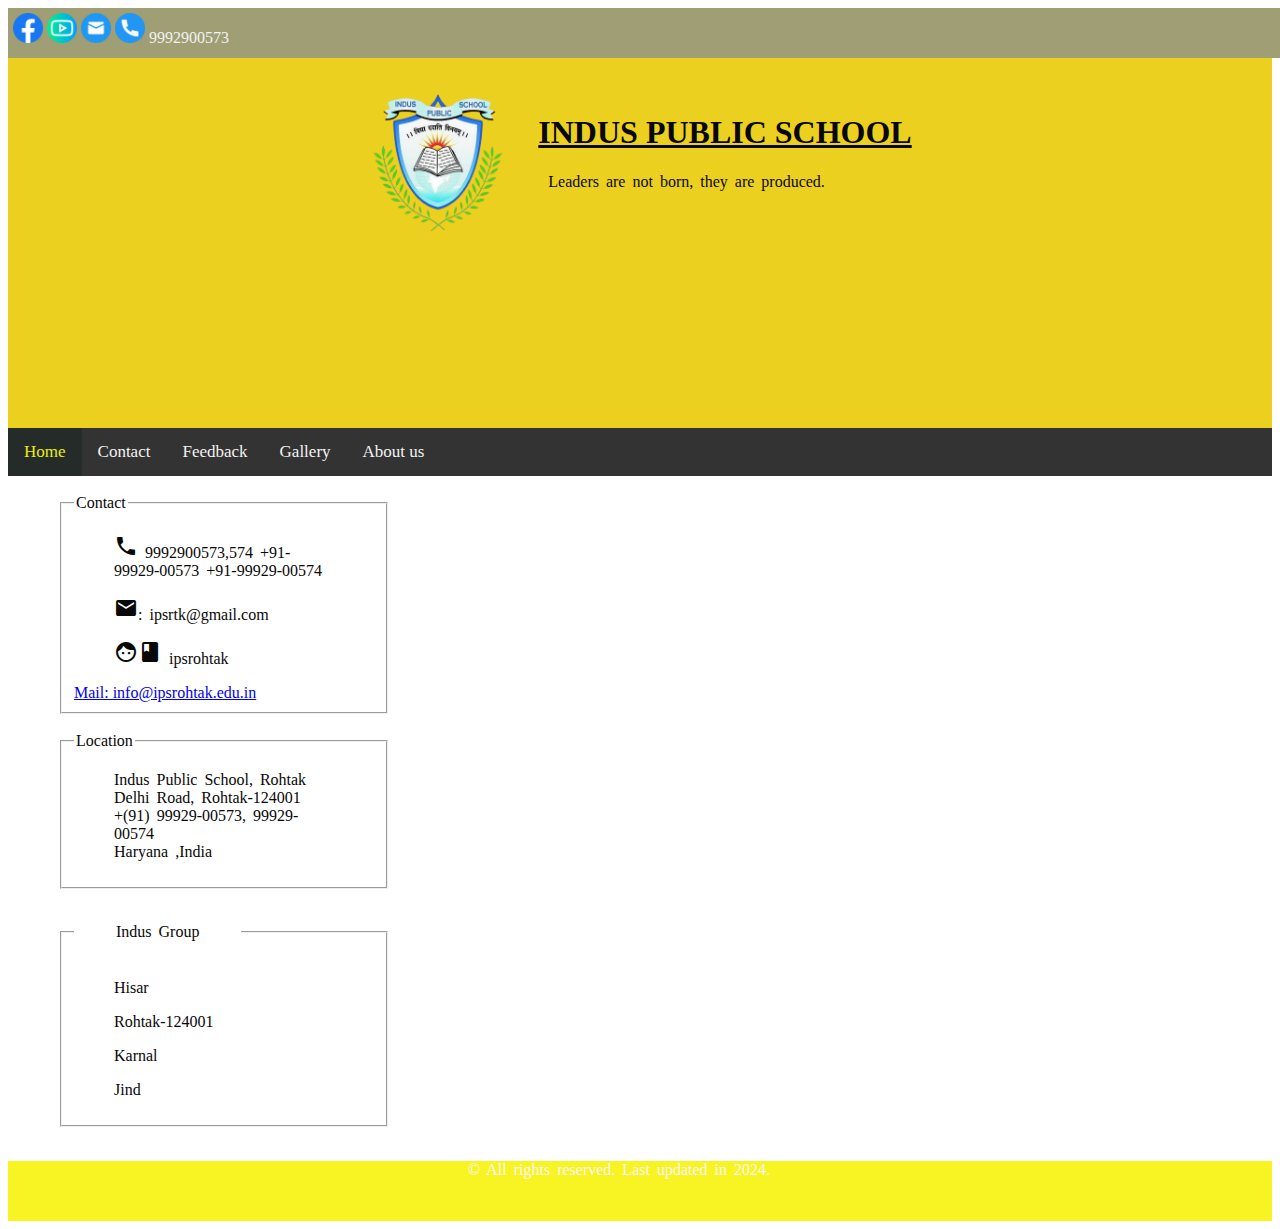
<file: IPS contact .html>
<!DOCTYPE html>
<html lang="en">
<head>
    <meta charset="UTF-8">
    <meta name="viewport" content="width=device-width, initial-scale=1.0">
    <link rel="stylesheet" href="https://www.w3schools.com/w3css/3/w3.css">
    <link rel="stylesheet" href="https://fonts.googleapis.com/icon?family=Material+Icons">
    <link rel="stylesheet" href="ips_css.css">
    <title>Document</title>
    <style>
      
  
    </style>


</head>
<body id = "go up">
  <div style="background-color:rgba(124, 122, 64, 0.729);width: 100%;height: 40px;padding: 5px;">
   
    <a href="http://www.facebook.com/"><img src="facebook.png" width="30" height="30"></a>
    <a href="http://www.youtube.com"><img src="youtube.png" width="30" height="30"></a>
    <a href="Mail : info@ipsrohtak.edu.in "><img src="mail.png" width="30" height="30"></a>
    <a style="color:#f2f2f2"> <img src="call.png" width="30" height="30"> 9992900573</a>
  </div>

  <!-- header -->
  <div class="headerBox"  style="background-image: url(https://img.freepik.com/free-vector/gradient-international-day-education-background_23-2151120687.jpg?size=626&ext=jpg&ga=GA1.1.2008272138.1727740800&semt=ais_hybrid);">
  
    <img class="headerImg" src="logo_ips_noBG.png"width="140"height="140">
    <div class="header">
    <h1><u>INDUS PUBLIC SCHOOL</u></h1>
    <p class="headerP">Leaders are not born, they are produced.</p>
  </div>
  </div>
       <!-- Navigation -->
        <!-- navigation -->
<div class="topnav" id="myTopnav">
  <a href="index.html" class="active">Home</a>
  <a href="IPS contact .html">Contact</a>
  <a href="IPS feedback.html">Feedback</a>
  <a href="IPS gallery.html">Gallery</a>
  <a href="IPS read more .html">About us</a>
  <a href="javascript:void(0);" class="icon" onclick="myFunction()">
    <i class="fa fa-bars"></i>
  </a>
</div>


<script>
function myFunction() {
  var x = document.getElementById("myTopnav");
  if (x.className === "topnav") {
    x.className += " responsive";
  } else {
    x.className = "topnav";
  }
}
</script>
  <!-- navigation -->
       
     <!-- contact -->
    <br>
  <div style="margin-left: 50px;"> 
    <fieldset style="width: 300px;" > 
       <p><i class="material-icons">phone</i>  9992900573,574
        +91-99929-00573
        +91-99929-00574 
       </p>
        <legend style= "color:rgb(7, 7, 7)"> Contact </legend>
        
        <p><i class="material-icons">mail</i>: ipsrtk@gmail.com</p>
        <p><i class="material-icons">facebook</i>
          ipsrohtak</p>
        <a href="mailto: info@ipsrohtak.edu.in ">Mail: info@ipsrohtak.edu.in</a>
    </fieldset>
        <br>

    <fieldset style="width: 300px;"> 

        <p> Indus Public School, Rohtak
            Delhi Road, Rohtak-124001<br>
            +(91) 99929-00573, 99929-00574
            <br> Haryana ,India </p>

      <legend style= "color:rgb(8, 8, 8)">Location </legend>
    </fieldset>
  <br>
    <fieldset style="width: 300px">
                <p>Hisar</p>
                <p>Rohtak-124001</p>
                <p>Karnal</p>
                <p>Jind</p>
      <legend style= "color:rgb(8, 7, 8)"><p>Indus Group </p></legend>
    </fieldset>
  </div> 
<br>
<!-- footer -->
    <div style="height: 60px;width: 100%;background-color: #f8f423;">
      <p style="text-align: center;color: #faf6f6;">  &#169; All rights reserved. Last updated in  2024.&nbsp;&nbsp;&nbsp;&nbsp;&nbsp;&nbsp;
        </p> 
      </div>    
        
</body>
</html>
</file>
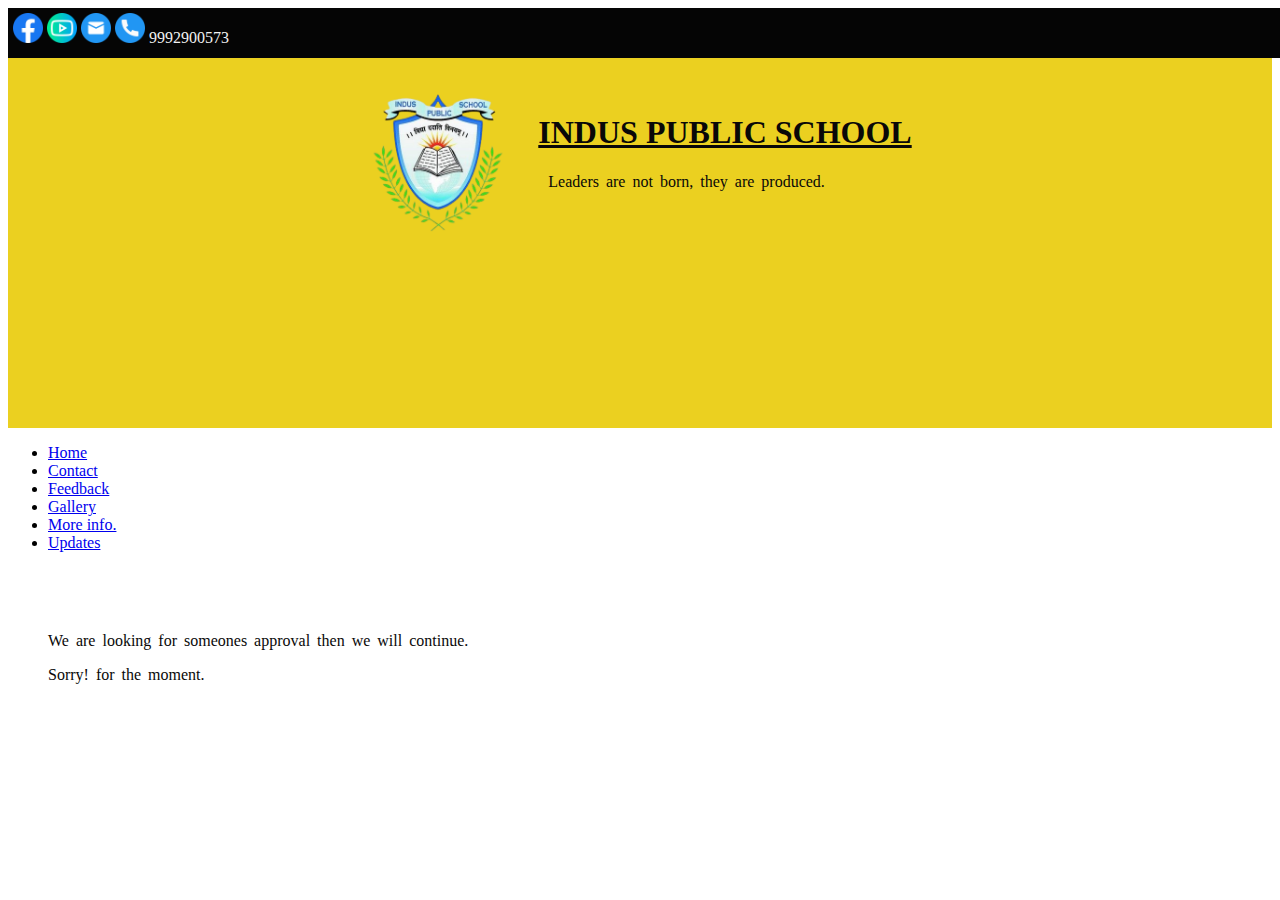
<file: IPS faciity.html>
<!DOCTYPE html>
<html lang="en">
<head>
    <meta charset="UTF-8">
    <meta name="viewport" content="width=device-width, initial-scale=1.0">
    <link rel="stylesheet" href="https://www.w3schools.com/w3css/3/w3.css">
    <link rel="stylesheet" href="https://cdnjs.cloudflare.com/ajax/libs/font-awesome/4.7.0/css/font-awesome.min.css">
    <link rel="stylesheet" href="https://fonts.googleapis.com/icon?family=Material+Icons">

    <link rel="stylesheet" href="ips_css.css">
    <title>Indus Public School</title>
    <style>
         
    
    </style>
</head>


<body id = "go up">
  <div style="background-color:rgb(5, 5, 5);width: 100%;height: 40px;padding: 5px;">
   
    <a href="http://www.facebook.com/"><img src="facebook.png" width="30" height="30"></a>
    <a href="http://www.youtube.com"><img src="youtube.png" width="30" height="30"></a>
    <a href="Mail : info@ipsrohtak.edu.in "><img src="mail.png" width="30" height="30"></a>
    <a style="color:#f2f2f2"> <img src="call.png" width="30" height="30"> 9992900573</a>
  </div>

 <!-- header -->
<div class="headerBox"  style="background-image: url(https://img.freepik.com/free-vector/gradient-international-day-education-background_23-2151120687.jpg?size=626&ext=jpg&ga=GA1.1.2008272138.1727740800&semt=ais_hybrid);">
  
  <img class="headerImg" src="logo_ips_noBG.png"width="140"height="140">
  <div class="header">
  <h1><u>INDUS PUBLIC SCHOOL</u></h1>
  <p class="headerP">Leaders are not born, they are produced.</p>
</div>
</div>
     <!-- Navigation -->
     <!-- Navigation -->
    
     <ul class="bar">
      <li class="li"><a href="index.html">Home</a></li>

      <li class="li"><a href="IPS contact .html"> Contact</a></li>

      <li class="li"><a href="IPS feedback.html">Feedback</a></li>

      <li class="li"><a href="IPS gallery.html">Gallery</a></li>
    
      <li class="li"> <a href="IPS read more .html">More info.</b></a></li>

      <li class="li"><a id="navbar"href="IPS faciity.html">Updates</b></a></li>
      
  </ul>
  
  
    <h1 style="color:white;">This page is not ready yet.</h1>
    <p>We are looking for someones approval then we will continue.
       <p>Sorry! for the moment.</p>
    </p>
    

</body>
</html>
</file>
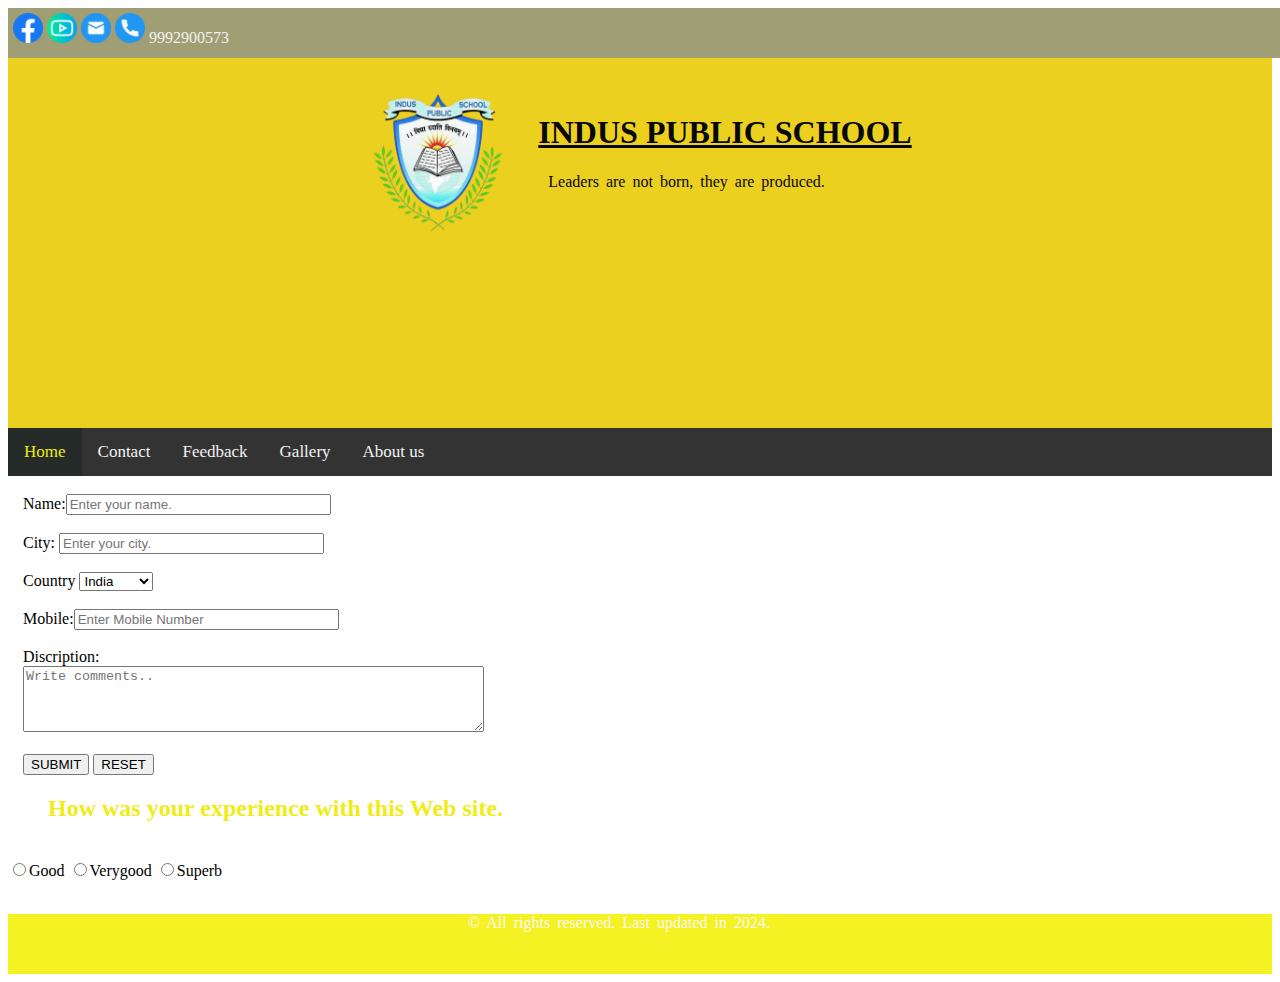
<file: IPS feedback.html>
<!DOCTYPE html>
<html lang="en">
<head>
    <meta charset="UTF-8">
    <meta http-equiv="X-UA-Compatible" content="IE=edge">
    <meta name="viewport" content="width=device-width, initial-scale=1.0">
    <link rel="stylesheet" href="https://www.w3schools.com/w3css/3/w3.css">
    <link rel="stylesheet" href="https://cdnjs.cloudflare.com/ajax/libs/font-awesome/4.7.0/css/font-awesome.min.css">
    <link rel="stylesheet" href="https://fonts.googleapis.com/icon?family=Material+Icons">
    <link rel="stylesheet" href="ips_css.css">
    <title>Document</title>
  <style> 
  </style>
 
</head>
<body id = "go up">
  <div style="background-color:rgba(124, 122, 64, 0.729);width: 100%;height: 40px;padding: 5px;">
   
    <a href="http://www.facebook.com/"><img src="facebook.png" width="30" height="30"></a>
    <a href="http://www.youtube.com"><img src="youtube.png" width="30" height="30"></a>
    <a href="Mail : info@ipsrohtak.edu.in "><img src="mail.png" width="30" height="30"></a>
    <a style="color:#f2f2f2"> <img src="call.png" width="30" height="30"> 9992900573</a>
  </div>

   <!-- header -->
<div class="headerBox"  style="background-image: url(https://img.freepik.com/free-vector/gradient-international-day-education-background_23-2151120687.jpg?size=626&ext=jpg&ga=GA1.1.2008272138.1727740800&semt=ais_hybrid);">
  
  <img class="headerImg" src="logo_ips_noBG.png"width="140"height="140">
  <div class="header">
  <h1><u>INDUS PUBLIC SCHOOL</u></h1>
  <p class="headerP">Leaders are not born, they are produced.</p>
</div>
</div>
     <!-- Navigation -->
       <!-- navigation -->
<div class="topnav" id="myTopnav">
  <a href="index.html" class="active">Home</a>
  <a href="IPS contact .html">Contact</a>
  <a href="IPS feedback.html">Feedback</a>
  <a href="IPS gallery.html">Gallery</a>
  <a href="IPS read more .html">About us</a>
  <a href="javascript:void(0);" class="icon" onclick="myFunction()">
    <i class="fa fa-bars"></i>
  </a>
</div>


<script>
function myFunction() {
  var x = document.getElementById("myTopnav");
  if (x.className === "topnav") {
    x.className += " responsive";
  } else {
    x.className = "topnav";
  }
}
</script>
  <!-- navigation -->
     
  <br>
  <div style ="margin-left: 15px;">
  <form METHOD="POST" ACTION="mailto: info@ipsrohtak.edu.in" ENCTYPE="text/plain">  Name:<INPUT  type="text" name="Aryan" Size="30" maxlength="20" placeholder="Enter your name.">      <BR>   <br>                                                                       City:&nbsp;<INPUT type="text" name="City" Size="30" maxlength="20" placeholder="Enter your city.">      
        <br><br>
  <label for="country">Country</label>
    <select id="country" name="country">
          <option value="australia">India</option>
          <option value="australia">Australia</option>
          <option value="canada">Canada</option>
          <option value="usa">USA</option>
     </select>
     <br><br>
  Mobile:<INPUT type="text" name="Mobile" Size="30"maxlength="20" placeholder="Enter Mobile Number">
    <br><br>
  Discription: <br><textarea name="Comments" rows="4" cols="55" placeholder="Write comments.."></textarea>
  
   <br><br>
   <INPUT TYPE="submit"Value="SUBMIT">
   <INPUT TYPE="reset"Value="RESET">
   </form> 
  </div>
  <h2>How was your experience with this Web site.</h2>
  <br>
    <INPUT TYPE="radio" name="rate" value="Good">Good
    <INPUT TYPE="radio" name="rate" value="Verygood">Verygood        
    <INPUT TYPE="radio" name="rate" value="Superb">Superb
      <br><br>
          
      <div style="height: 60px;width: 100%;background-color: #f5f224;">
        <p style="text-align: center;color: #faf6f6;">  &#169; All rights reserved. Last updated in  2024.&nbsp;&nbsp;&nbsp;&nbsp;&nbsp;&nbsp;
          
        </div>  
      
       
</body>
</html>
</file>
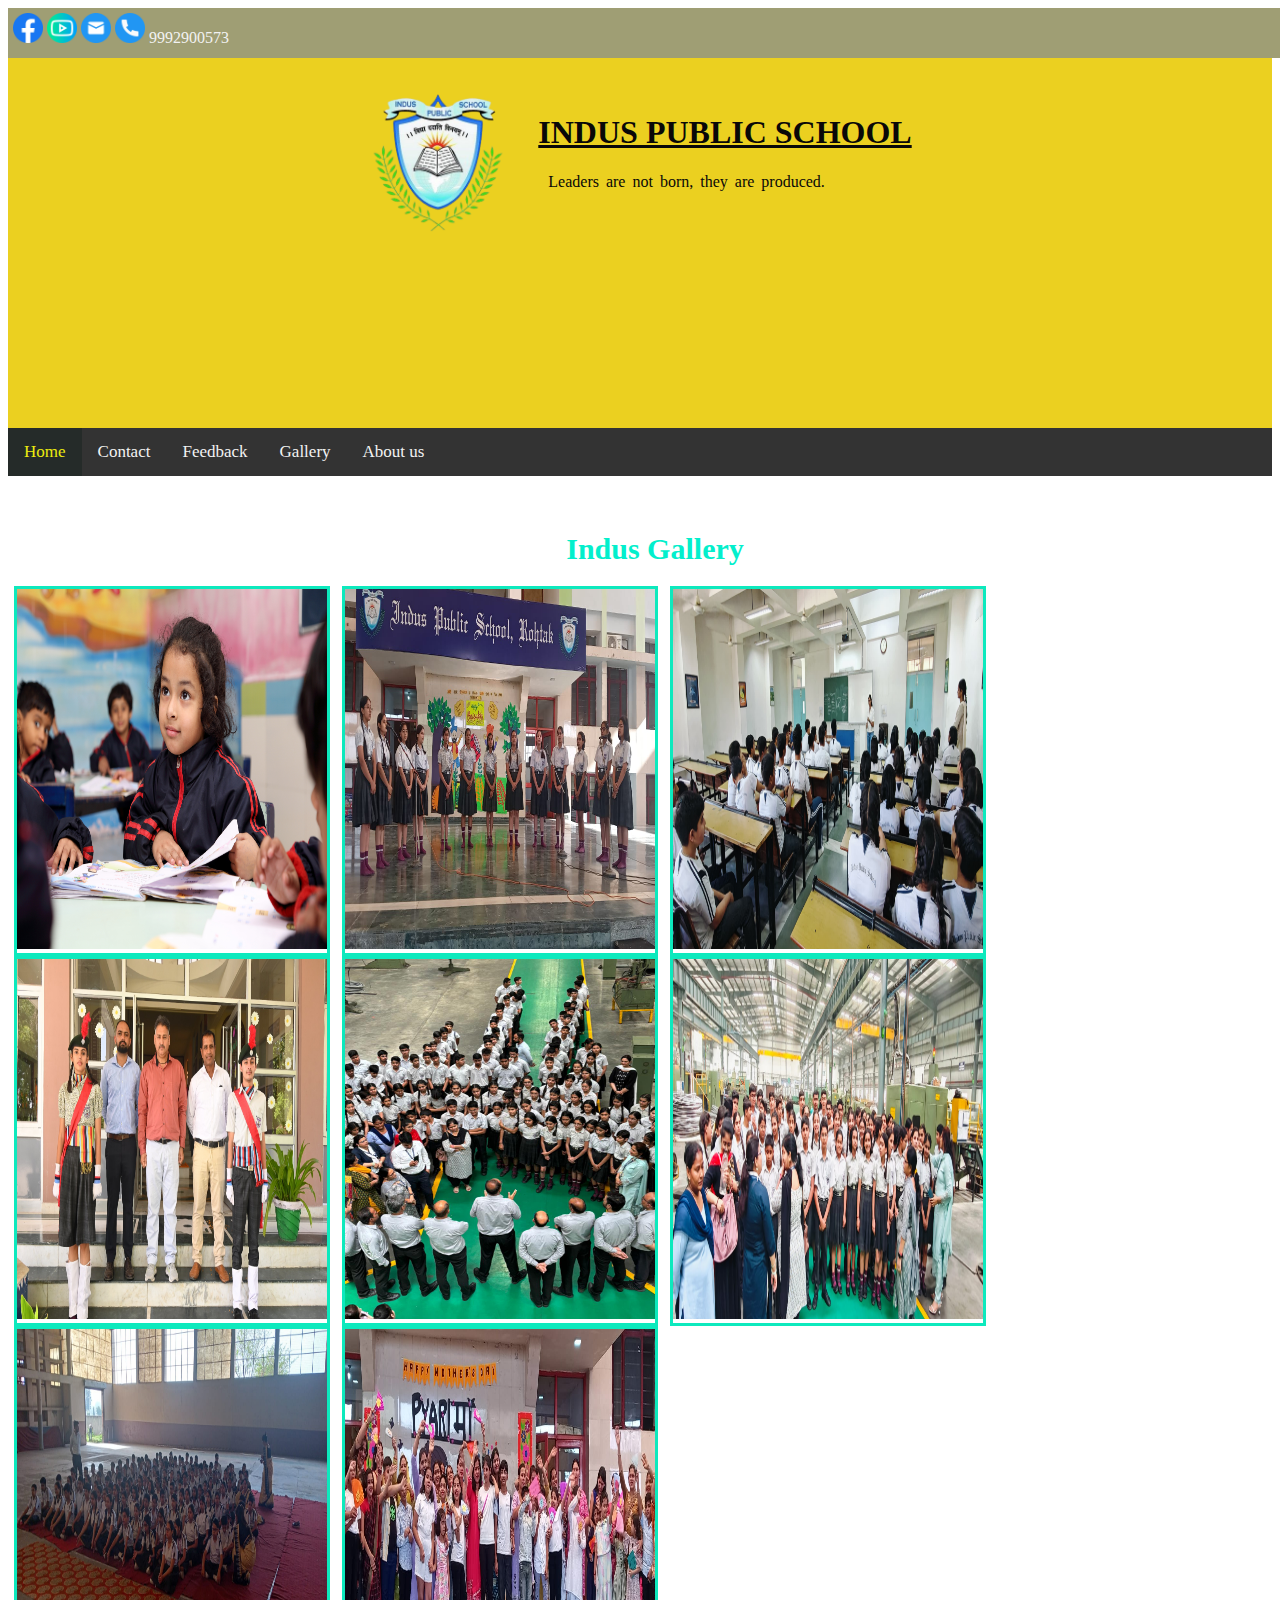
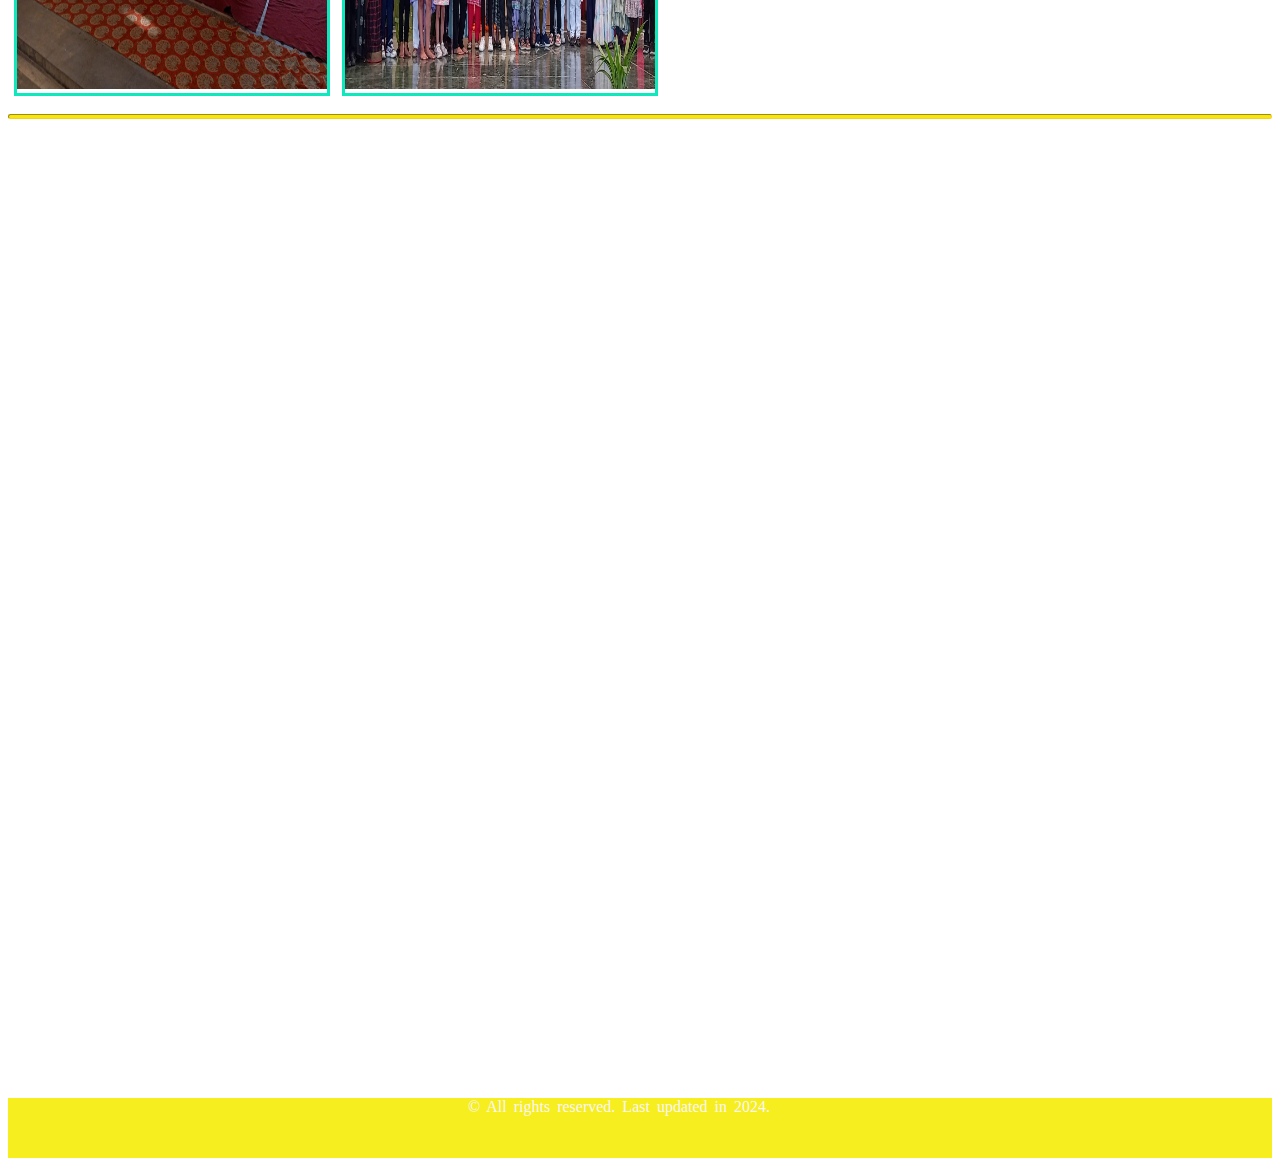
<file: IPS gallery.html>
<!DOCTYPE html>
<html lang="en">
<head>
    <meta charset="UTF-8">
    <meta name="viewport" content="width=device-width, initial-scale=1.0">
    <link rel="stylesheet" href="https://www.w3schools.com/w3css/3/w3.css">
    <link rel="stylesheet" href="https://fonts.googleapis.com/icon?family=Material+Icons">
    <link rel="stylesheet" href="ips_css.css">
    <title>Indus Public School</title>
    <style>
div.gallery {
  border: 3px solid #0de9bd;
}

div.gallery:hover {
  border: 3px solid #f0d20c;
}

div.gallery img {
  width: 100%;
  height: 360px;
}

.responsive {
  padding: 0 6px;
  float: left;
  width: 24.99999%;
}
.clearfix:after {
  content: "";
  display: table;
  clear: both;
}
@media only screen and (max-width: 760px) {
  .responsive {
    width: 100%;
    margin: 6px 0;
  }
}



   </style>

</head>


<body>
  <div style="background-color:rgba(124, 122, 64, 0.729);width: 100%;height: 40px;padding: 5px;">
   
    <a href="http://www.facebook.com/"><img src="facebook.png" width="30" height="30"></a>
    <a href="http://www.youtube.com"><img src="youtube.png" width="30" height="30"></a>
    <a href="Mail : info@ipsrohtak.edu.in "><img src="mail.png" width="30" height="30"></a>
    <a style="color:#f2f2f2"> <img src="call.png" width="30" height="30"> 9992900573</a>
  </div>

   <!-- header -->
<div class="headerBox"  style="background-image: url(https://img.freepik.com/free-vector/gradient-international-day-education-background_23-2151120687.jpg?size=626&ext=jpg&ga=GA1.1.2008272138.1727740800&semt=ais_hybrid);">
  
  <img class="headerImg" src="logo_ips_noBG.png"width="140"height="140">
  <div class="header">
  <h1><u>INDUS PUBLIC SCHOOL</u></h1>
  <p class="headerP">Leaders are not born, they are produced.</p>
</div>
</div>
     <!-- Navigation -->
        <!-- navigation -->
<div class="topnav" id="myTopnav">
  <a href="index.html" class="active">Home</a>
  <a href="IPS contact .html">Contact</a>
  <a href="IPS feedback.html">Feedback</a>
  <a href="IPS gallery.html">Gallery</a>
  <a href="IPS read more .html">About us</a>
  <a href="javascript:void(0);" class="icon" onclick="myFunction()">
    <i class="fa fa-bars"></i>
  </a>
</div>


<script>
function myFunction() {
  var x = document.getElementById("myTopnav");
  if (x.className === "topnav") {
    x.className += " responsive";
  } else {
    x.className = "topnav";
  }
}
</script>
  <!-- navigation -->
        
    </ul>
    <br><br>
    <h1 style="color: rgb(3, 239, 204);font-size: 30px; text-align:center; font-weight:bold"> Indus Gallery</h1>

    <!-- image gallery -->

  <div class="responsive">
    <div class="gallery">
        <img src="class.jpg" width="600" height="400">
    </div>
  </div>
  
  <div class="responsive">
    <div class="gallery">
        <img src="assembly.jpeg" width="600" height="400">
    </div>
  </div>
  
  <div class="responsive">
    <div class="gallery">
        <img src="meeting.jpeg"width="600" height="400">
    </div>
  </div>
  
  <div class="responsive">
    <div class="gallery">
        <img src="army.jpeg" width="600" height="400">
    </div>
  </div>
  <div class="responsive">
    <div class="gallery">
        <img src="tour.jpeg" width="600" height="400">
    </div>
  </div>
  <div class="responsive">
    <div class="gallery">
        <img src="tour2.jpeg" width="600" height="400">
    </div>
  </div>
  <div class="responsive">
    <div class="gallery">
        <img src="assembly3.jpeg" width="600" height="400">
    </div>
  </div>
  <div class="responsive">
    <div class="gallery">
        <img src="assembly4.jpeg" width="600" height="400">
    </div>
  </div>


<div class="clearfix"></div>

<!-- gallery -->
<br>
<hr>

<br><br>
     <!-- video -->
     <div class="div_for_img">
      <iframe width="400" height="300" src="https://www.youtube.com/embed/63ZyX7owDP4?si=bkyY0FKJjmYjJAco" title="YouTube video player" frameborder="0" allow="accelerometer; autoplay; clipboard-write; encrypted-media; gyroscope; picture-in-picture; web-share" referrerpolicy="strict-origin-when-cross-origin" allowfullscreen></iframe>   
    </div>
    <div class="div_for_img">
    <iframe width="400" height="315" src="https://www.youtube.com/embed/5xjWJBcFS6E?si=nr-Gmz9Ikg1qnJi2" title="YouTube video player" frameborder="0" allow="accelerometer; autoplay; clipboard-write; encrypted-media; gyroscope; picture-in-picture; web-share" referrerpolicy="strict-origin-when-cross-origin" allowfullscreen></iframe>                       
    </div>
    <div class="div_for_img">
      <iframe width="400" height="300" src="https://www.youtube.com/embed/63ZyX7owDP4?si=bkyY0FKJjmYjJAco" title="YouTube video player" frameborder="0" allow="accelerometer; autoplay; clipboard-write; encrypted-media; gyroscope; picture-in-picture; web-share" referrerpolicy="strict-origin-when-cross-origin" allowfullscreen></iframe>  
    </div>
     
     <div style="height: 60px;width: 100%;background-color: #f6ee1e;">
      <p style="text-align: center;color: #faf6f6;">  &#169; All rights reserved. Last updated in  2024.&nbsp;&nbsp;&nbsp;&nbsp;&nbsp;&nbsp;</p> 
      </div>   

</body>
</html>
</file>
<file: ips_css.css>
/* navigation bar */
.topnav {
  overflow: hidden;
  background-color: #333;
}

.topnav a {
  float: left;
  display: block;
  color: #f2f2f2;
  text-align: center;
  padding: 14px 16px;
  text-decoration: none;
  font-size: 17px;
}

.topnav a:hover {
  background-color: #312c2c;
  color: rgb(222, 222, 9);
}

.topnav a.active {
  background-color: #252b29;
  color: rgb(236, 236, 15);
}

.topnav .icon {
  display: none;
}

@media screen and (max-width: 600px) {
  .topnav a:not(:first-child) {display: none;}
  .topnav a.icon {
    float: right;
    display: block;
  }
}

@media screen and (max-width: 600px) {
  .topnav.responsive {position: relative;}
  .topnav.responsive .icon {
    position: absolute;
    right: 0;
    top: 0;
  }
  .topnav.responsive a {
    float: none;
    display: block;
    text-align: left;
  }
}

    body{background-color: #ffffff;}
    hr
    {
        height: 3px;
       border-color:#f3d31e;
       border-radius:8px;
       padding: 0;
       margin: 0;
       display: block;
       background-color: #f8e50e;
    }
   h2{margin-left: 40px;margin-right: 40px;color:#f0ec17} 
   p{word-spacing: 3px;margin-left: 40px;margin-right: 40px;color: rgb(9, 8, 8);font-size: medium;font-style:Verdana ;}



  .headerBox{
    height: 300px;
    background: #ebd020;
    color: rgb(9, 8, 8);
    size: 100px;
    font-style: bold;
    padding: 35px;
    display: flex;
    justify-content: center;
  }
  .header{
    display: inline-block;
  }
  h1{
    margin-left: 30px;
  }
  .headerP{
    color:rgb(9, 8, 8);
    size: 20px;
  }
@media only screen and (max-width: 760px)
     {.headerP{display:none}
}
  

/* slide show  */

.mySlides {display: none}
/* img {vertical-align: middle;} */

/* Slideshow container */
.slideshow-container {
  max-width: 100%;
  position: relative;
  margin-left: 0;
  margin-right: 0;
  
}

/* Next & previous buttons */
.prev, .next {
  cursor: pointer;
  position: absolute;
  top: 50%;
  width: auto;
  padding: 16px;
  margin-top: -22px;
  color: white;
  font-weight: bold;
  font-size: 20px;
  transition: 0.6s ease;
  border-radius: 0 3px 3px 0;
  user-select: none;
}

/* Position the "next button" to the right */
.next {
  right: 0;
  border-radius: 3px 0 0 3px;
}

/* On hover, add a black background color with a little bit see-through */
.prev:hover, .next:hover {
  background-color: rgba(241, 233, 233, 0.8);
}

/* On smaller screens, decrease text size */
@media only screen and (max-width: 300px) {
  .prev, .next,.text {font-size: 11px}
}


/* css for home page column */
.column{
  float: left;
  padding: 10px;
}
/* for side */
.column.side{
  width: 40%;
  padding-left: 5px;  
}
.column.main{
  width: 60%;
}
/* Clear floats after the columns learn this */
.row::after {
  content: "";
  display: table;
  clear: both;
}
/* for smaller screen */
@media screen and (max-width: 760px) {
   .column.main {
    width: 100%;
  }
  .column.side{
    width: 90%;
    margin-left: 30px;
  }
}
</file>
